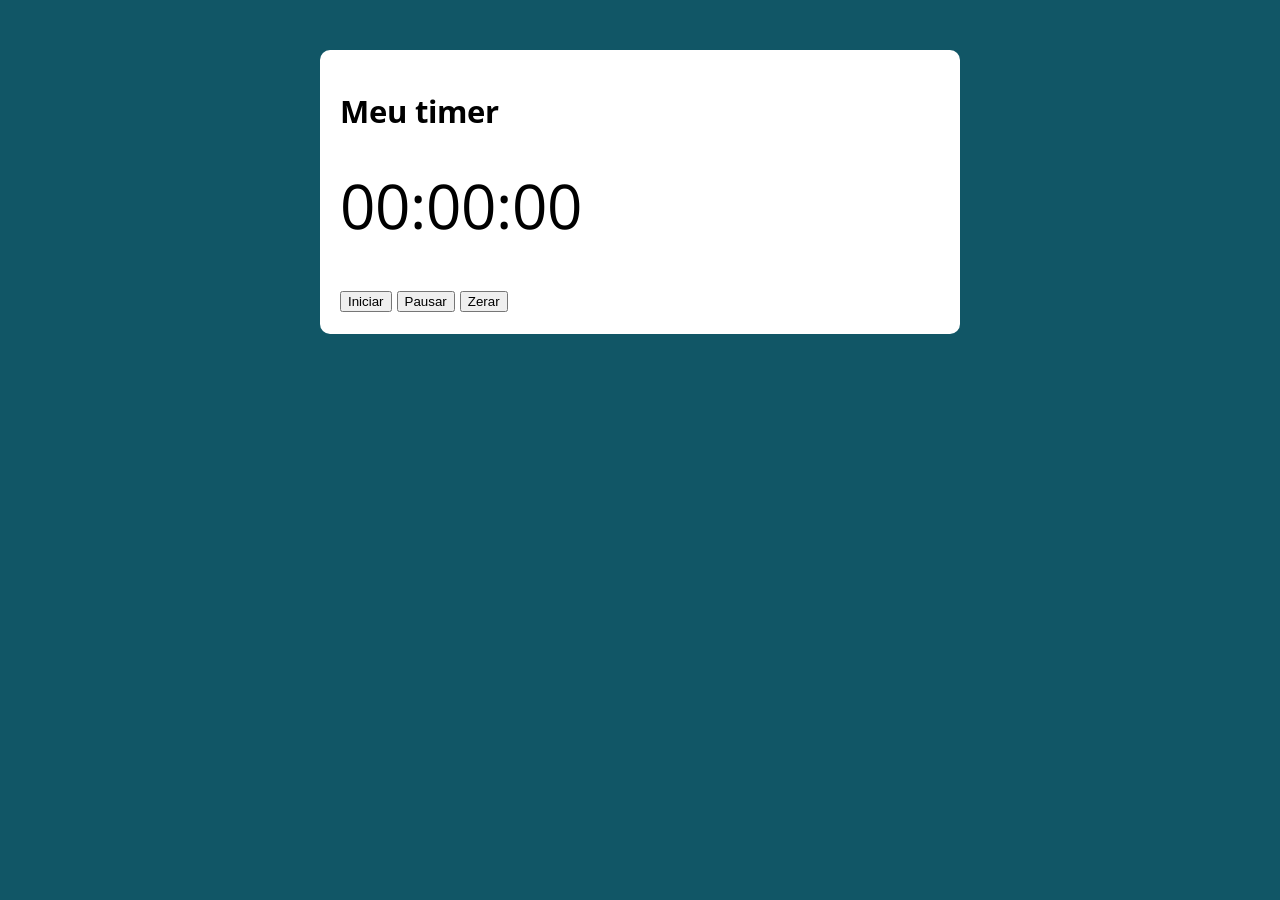
<file: Javascript/criando um timer/index.html>
<!DOCTYPE html>
<html lang="pt-BR">

<head>
  <meta charset="UTF-8">
  <meta name="viewport" content="width=device-width, initial-scale=1.0">
  <meta http-equiv="X-UA-Compatible" content="ie=edge">
  <title>Modelo</title>
  <link rel="stylesheet" href="./style.css">
</head>

<body>

  <section class="container">
    <h1>Meu timer</h1>
    <p class="relogio">00:00:00</p>
    <div class="botoes">
      <button class="iniciar">Iniciar</button>
      <button class="pausar">Pausar</button>
      <button class="zerar">Zerar</button>
  </section>

  <script src="./index.js"></script>
</body>

</html>
</file>
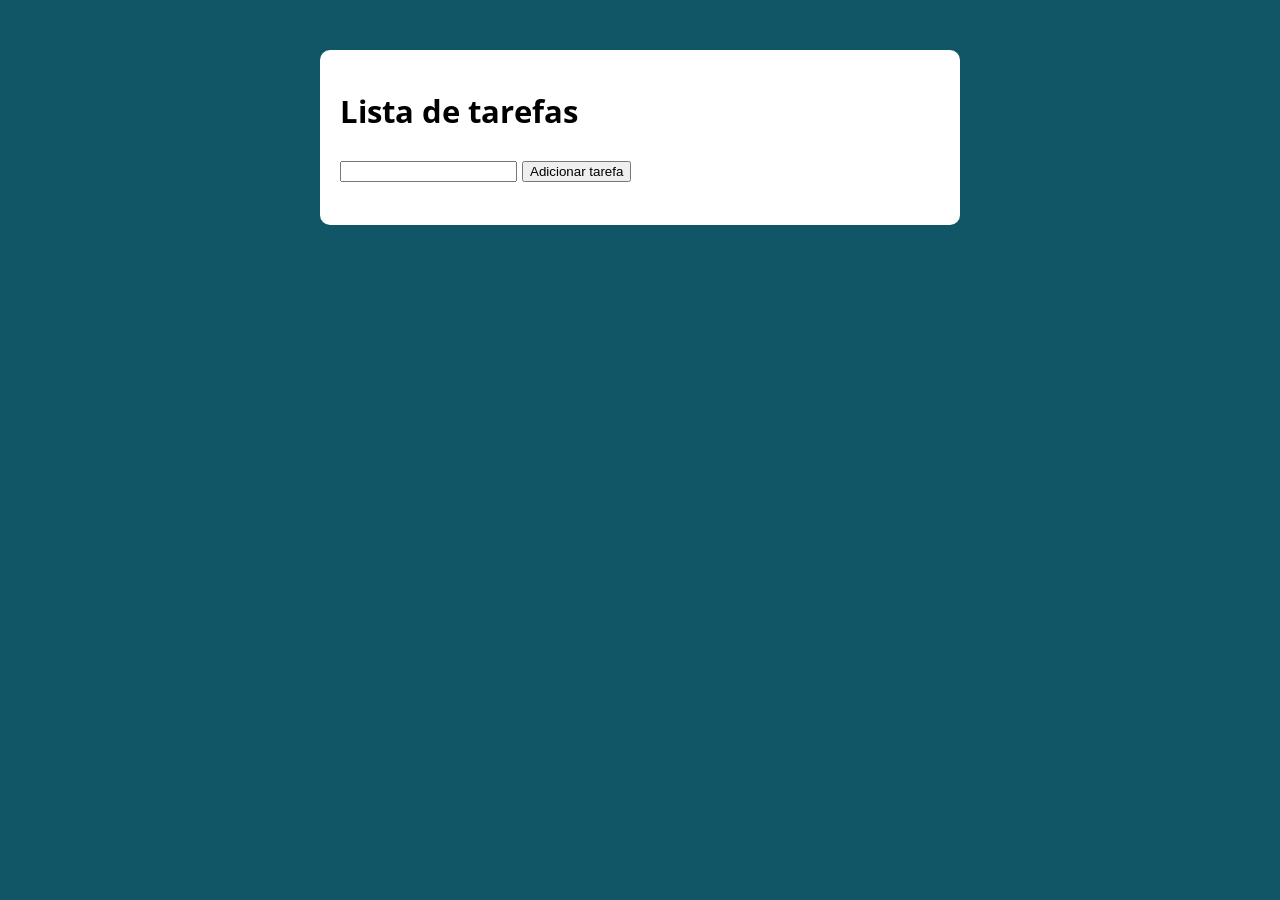
<file: Javascript/criando uma lista de tarefas/index.html>
<!DOCTYPE html>
<html lang="pt-BR">

<head>
  <meta charset="UTF-8">
  <meta name="viewport" content="width=device-width, initial-scale=1.0">
  <meta http-equiv="X-UA-Compatible" content="ie=edge">
  <title>Modelo</title>
  <link rel="stylesheet" href="./style.css">
</head>

<body>

  <section class="container">
    <h1>Lista de tarefas</h1>
    <p>
      <input type="text" class="input-tarefa">
      <button class="btn-tarefa">Adicionar tarefa</button>
    </p>
    <ul class="tarefas"></ul>
  </section>

  <script src="./index.js"></script>
</body>

</html>
</file>
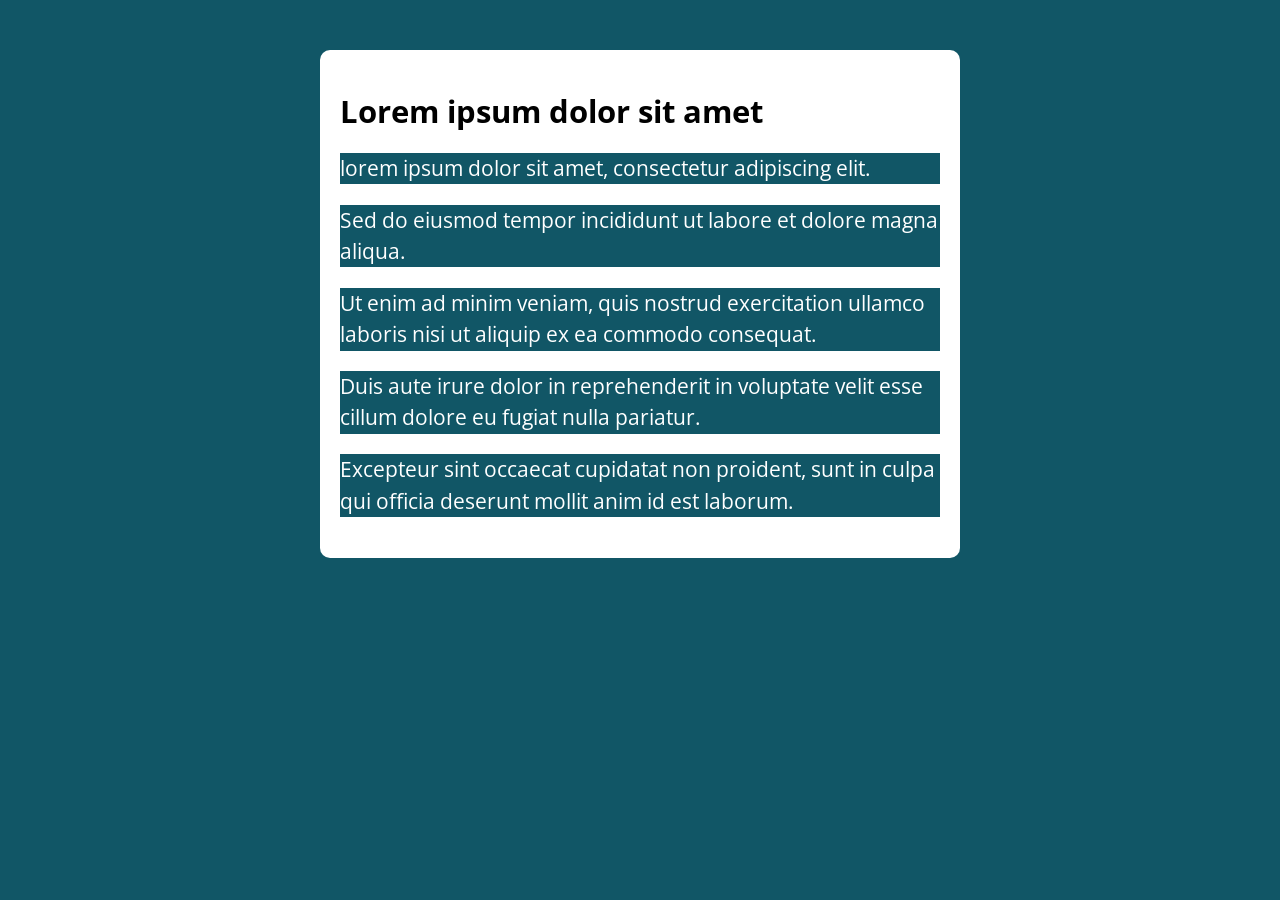
<file: Javascript/exercicio com NodeList/index.html>
<!DOCTYPE html>
<html lang="pt-BR">

<head>
  <meta charset="UTF-8">
  <meta name="viewport" content="width=device-width, initial-scale=1.0">
  <meta http-equiv="X-UA-Compatible" content="ie=edge">
  <title>Modelo</title>
  <link rel="stylesheet" href="./style.css">
</head>

<body>

  <section class="container">
    <h1>Lorem ipsum dolor sit amet</h1>
    <div class="paragrafos">
        <p>lorem ipsum dolor sit amet, consectetur adipiscing elit.</p>
        <p>Sed do eiusmod tempor incididunt ut labore et dolore magna aliqua.</p>
        <p>Ut enim ad minim veniam, quis nostrud exercitation ullamco laboris nisi ut aliquip ex ea commodo consequat.</p>
        <p>Duis aute irure dolor in reprehenderit in voluptate velit esse cillum dolore eu fugiat nulla pariatur.</p>
        <p>Excepteur sint occaecat cupidatat non proident, sunt in culpa qui officia deserunt mollit anim id est laborum.</p>
    </div>
  </section>

  <script src="./index.js"></script>
</body>

</html>
</file>
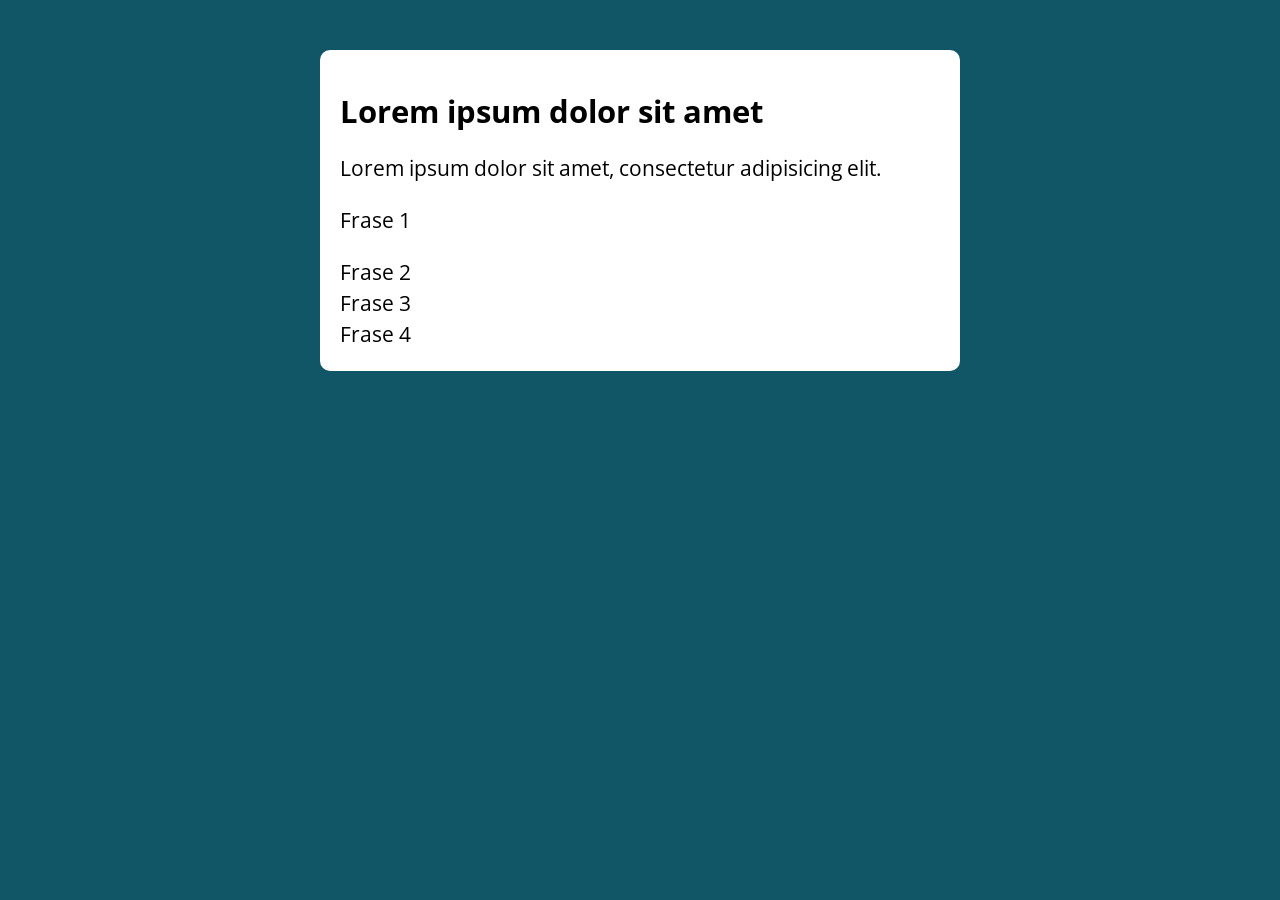
<file: Javascript/exercicio for/index.html>
<!DOCTYPE html>
<html lang="pt-BR">

<head>
  <meta charset="UTF-8">
  <meta name="viewport" content="width=device-width, initial-scale=1.0">
  <meta http-equiv="X-UA-Compatible" content="ie=edge">
  <title>Modelo</title>
  <link rel="stylesheet" href="./style.css">
</head>

<body>

  <section class="container">
    <h1>Lorem ipsum dolor sit amet</h1>
    <p>
      Lorem ipsum dolor sit amet, consectetur adipisicing elit.
    </p>
  </section>

  <script src="./index.js"></script>
</body>

</html>
</file>
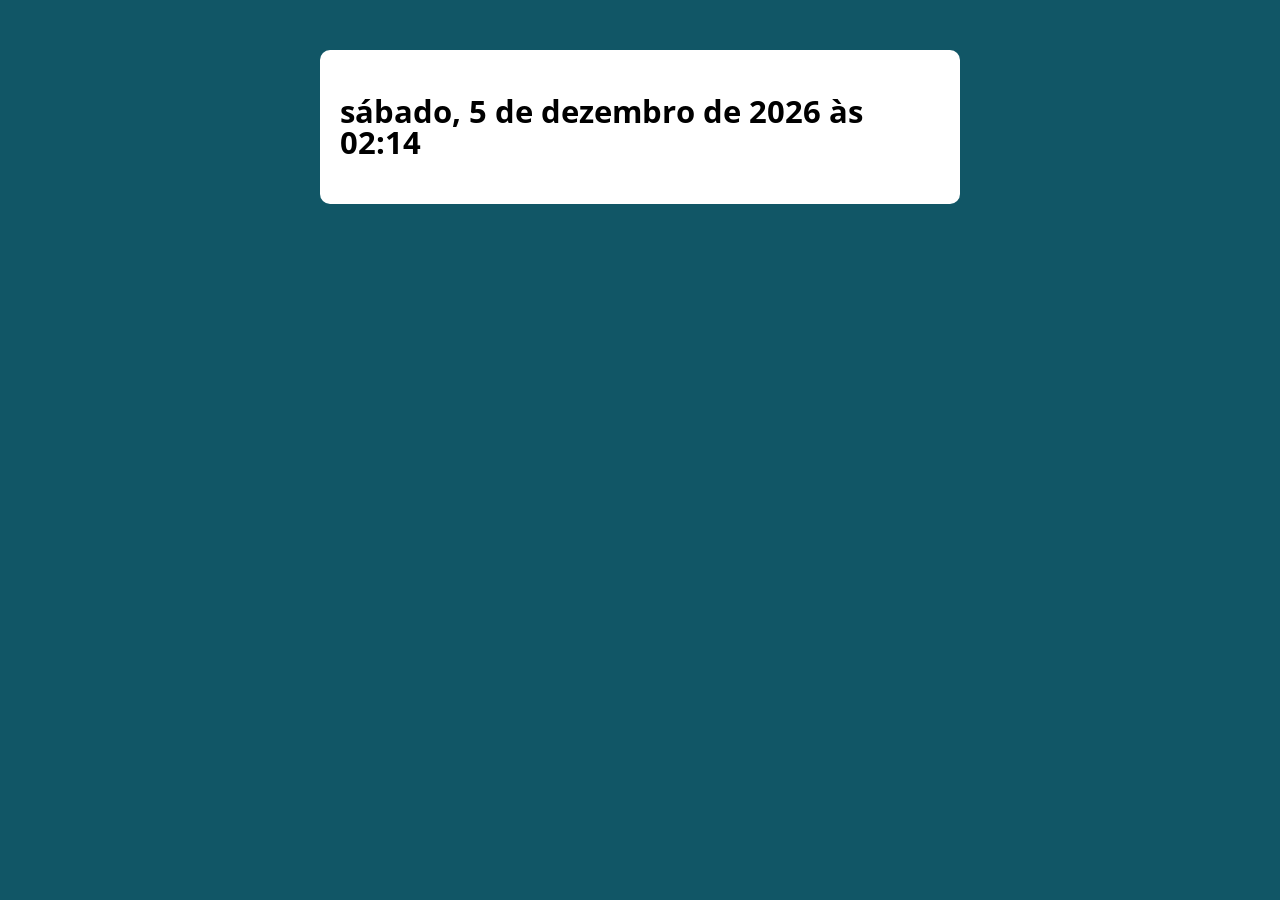
<file: Javascript/objeto date/index.html>
<!DOCTYPE html>
<html lang="pt-BR">

<head>
  <meta charset="UTF-8">
  <meta name="viewport" content="width=device-width, initial-scale=1.0">
  <meta http-equiv="X-UA-Compatible" content="ie=edge">
  <title>Modelo</title>
  <link rel="stylesheet" href="./style.css">
</head>

<body>

  <section class="container">
    <h1></h1>
    <p>
      
    </p>
  </section>

  <script src="./index.js"></script>
</body>

</html>
</file>
<file: Javascript/criando um timer/style.css>
@import url('https://fonts.googleapis.com/css?family=Open+Sans:400,700&display=swap');

:root {
  --primary-color: rgb(17, 86, 102);
  --primary-color-darker: rgb(9, 48, 56);
}

* {
  box-sizing: border-box;
  outline: 0;
}

body {
  margin: 0;
  padding: 0;
  background: var(--primary-color);
  font-family: 'Open sans', sans-serif;
  font-size: 1.3em;
  line-height: 1.5em;
}

.container {
  max-width: 640px;
  margin: 50px auto;
  background: #fff;
  padding: 20px;
  border-radius: 10px;
}

form input,
form label,
form button {
  display: block;
  width: 100%;
  margin-bottom: 10px;
}

form input {
  font-size: 24px;
  height: 50px;
  padding: 0 20px;
}

form input:focus {
  outline: 1px solid var(--primary-color);
}

form button {
  border: none;
  background: var(--primary-color);
  color: #fff;
  font-size: 18px;
  font-weight: 700;
  height: 50px;
  cursor: pointer;
  margin-top: 30px;
}

form button:hover {
  background: var(--primary-color-darker);
}
.relogio {
  font-size: 3em;
}
</file>
<file: Javascript/criando uma lista de tarefas/style.css>
@import url('https://fonts.googleapis.com/css?family=Open+Sans:400,700&display=swap');

:root {
  --primary-color: rgb(17, 86, 102);
  --primary-color-darker: rgb(9, 48, 56);
}

* {
  box-sizing: border-box;
  outline: 0;
}

body {
  margin: 0;
  padding: 0;
  background: var(--primary-color);
  font-family: 'Open sans', sans-serif;
  font-size: 1.3em;
  line-height: 1.5em;
}

.container {
  max-width: 640px;
  margin: 50px auto;
  background: #fff;
  padding: 20px;
  border-radius: 10px;
}

form input,
form label,
form button {
  display: block;
  width: 100%;
  margin-bottom: 10px;
}

form input {
  font-size: 24px;
  height: 50px;
  padding: 0 20px;
}

form input:focus {
  outline: 1px solid var(--primary-color);
}

form button {
  border: none;
  background: var(--primary-color);
  color: #fff;
  font-size: 18px;
  font-weight: 700;
  height: 50px;
  cursor: pointer;
  margin-top: 30px;
}

form button:hover {
  background: var(--primary-color-darker);
}
</file>
<file: Javascript/exercicio com NodeList/style.css>
@import url('https://fonts.googleapis.com/css?family=Open+Sans:400,700&display=swap');

:root {
  --primary-color: rgb(17, 86, 102);
  --primary-color-darker: rgb(9, 48, 56);
}

* {
  box-sizing: border-box;
  outline: 0;
}

body {
  margin: 0;
  padding: 0;
  background: var(--primary-color);
  font-family: 'Open sans', sans-serif;
  font-size: 1.3em;
  line-height: 1.5em;
}

.container {
  max-width: 640px;
  margin: 50px auto;
  background: #fff;
  padding: 20px;
  border-radius: 10px;
}

form input,
form label,
form button {
  display: block;
  width: 100%;
  margin-bottom: 10px;
}

form input {
  font-size: 24px;
  height: 50px;
  padding: 0 20px;
}

form input:focus {
  outline: 1px solid var(--primary-color);
}

form button {
  border: none;
  background: var(--primary-color);
  color: #fff;
  font-size: 18px;
  font-weight: 700;
  height: 50px;
  cursor: pointer;
  margin-top: 30px;
}

form button:hover {
  background: var(--primary-color-darker);
}
</file>
<file: Javascript/exercicio for/style.css>
@import url('https://fonts.googleapis.com/css?family=Open+Sans:400,700&display=swap');

:root {
  --primary-color: rgb(17, 86, 102);
  --primary-color-darker: rgb(9, 48, 56);
}

* {
  box-sizing: border-box;
  outline: 0;
}

body {
  margin: 0;
  padding: 0;
  background: var(--primary-color);
  font-family: 'Open sans', sans-serif;
  font-size: 1.3em;
  line-height: 1.5em;
}

.container {
  max-width: 640px;
  margin: 50px auto;
  background: #fff;
  padding: 20px;
  border-radius: 10px;
}

form input,
form label,
form button {
  display: block;
  width: 100%;
  margin-bottom: 10px;
}

form input {
  font-size: 24px;
  height: 50px;
  padding: 0 20px;
}

form input:focus {
  outline: 1px solid var(--primary-color);
}

form button {
  border: none;
  background: var(--primary-color);
  color: #fff;
  font-size: 18px;
  font-weight: 700;
  height: 50px;
  cursor: pointer;
  margin-top: 30px;
}

form button:hover {
  background: var(--primary-color-darker);
}
</file>
<file: Javascript/objeto date/style.css>
@import url('https://fonts.googleapis.com/css?family=Open+Sans:400,700&display=swap');

:root {
  --primary-color: rgb(17, 86, 102);
  --primary-color-darker: rgb(9, 48, 56);
}

* {
  box-sizing: border-box;
  outline: 0;
}

body {
  margin: 0;
  padding: 0;
  background: var(--primary-color);
  font-family: 'Open sans', sans-serif;
  font-size: 1.3em;
  line-height: 1.5em;
}

.container {
  max-width: 640px;
  margin: 50px auto;
  background: #fff;
  padding: 20px;
  border-radius: 10px;
}

form input,
form label,
form button {
  display: block;
  width: 100%;
  margin-bottom: 10px;
}

form input {
  font-size: 24px;
  height: 50px;
  padding: 0 20px;
}

form input:focus {
  outline: 1px solid var(--primary-color);
}

form button {
  border: none;
  background: var(--primary-color);
  color: #fff;
  font-size: 18px;
  font-weight: 700;
  height: 50px;
  cursor: pointer;
  margin-top: 30px;
}

form button:hover {
  background: var(--primary-color-darker);
}
</file>
